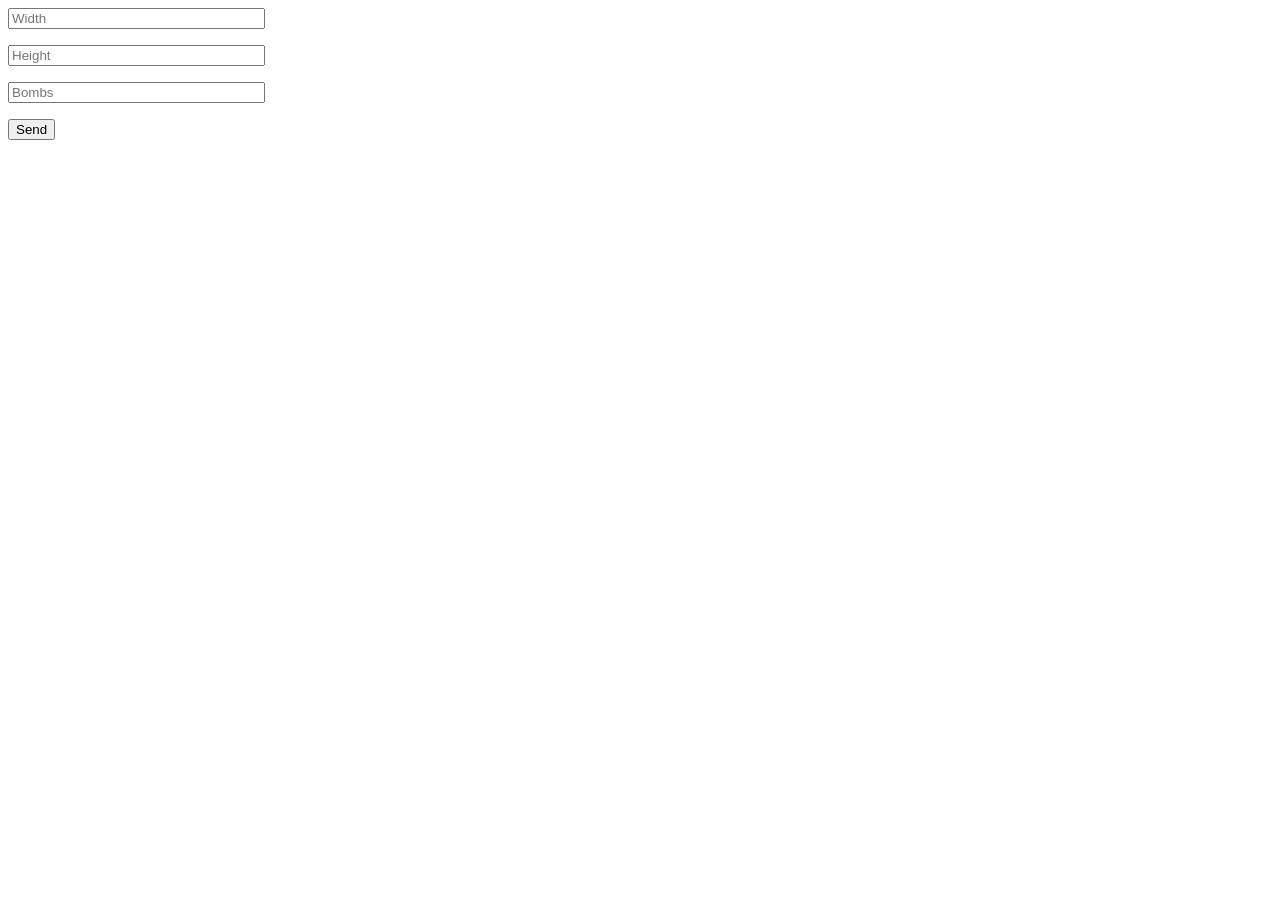
<file: rubbish/saper_post.html>
<!DOCTYPE html>
<html lang="en">
<head>
    <meta charset="UTF-8">
    <meta http-equiv="X-UA-Compatible" content="IE=edge">
    <meta name="viewport" content="width=device-width, initial-scale=1.0">
    <title>Document</title>
</head>
<body>
    <form action="/saper" method="post">
        <input name="width" type="text" size = "30" placeholder = "Width">
        <p><input name="height" type="text" size = "30" placeholder = "Height">
        <p><input name="bombs" type="text" size = "30" placeholder = "Bombs">
        <p><input type="submit" value="Send">
    </form>
</body>
</html>
</file>
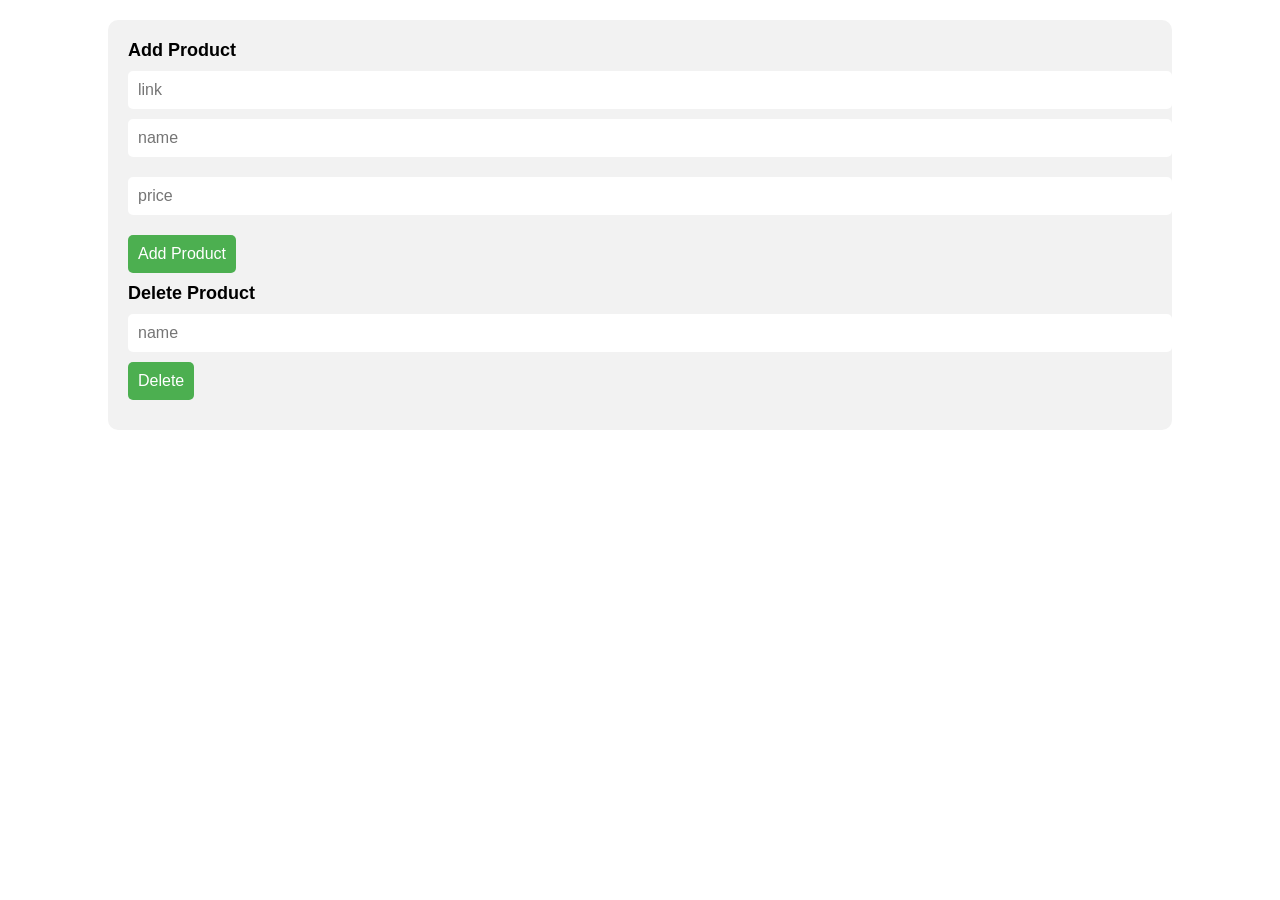
<file: templates/add_product.html>
<!DOCTYPE html>
<html lang="en">
<head>
    <meta charset="UTF-8">
    <meta http-equiv="X-UA-Compatible" content="IE=edge">
    <meta name="viewport" content="width=device-width, initial-scale=1.0">
    <title>Document</title>
    <style>
        body {
            font-family: Arial, sans-serif;
            margin: 0;
            padding: 0;
          }
          
          form {
            width: 80%;
            margin: auto;
            background-color: #f2f2f2;
            padding: 20px;
            border-radius: 10px;
            margin-top: 20px;
          }
          
          input[type="text"] {
            padding: 10px;
            font-size: 16px;
            border-radius: 5px;
            border: none;
            width: 100%;
            margin-bottom: 10px;
          }
          
          input[type="submit"] {
            background-color: #4CAF50;
            color: white;
            padding: 10px;
            font-size: 16px;
            border: none;
            border-radius: 5px;
            cursor: pointer;
          }
          
          input[type="submit"]:hover {
            background-color: #3e8e41;
          }
          
          p {
            margin: 0;
            padding: 0;
            font-size: 18px;
            font-weight: bold;
            margin-bottom: 10px;
          }
    </style>
</head>
<body>
    <form action="/products" method="post">
        <p>Add Product</p>
        <input name="link" type="text" size="30" placeholder="link">
        <p><input name="name" type="text" size="30" placeholder="name">
        <p><input name="price" type="text" size="30" placeholder="price">
        <p><input type="submit" value="Add Product">
        <p>Delete Product</p>
        <input name="delete_name" type="text" size="30" placeholder="name">
        <p><input type="submit" value="Delete">
    </form>
</body>
</html>
</file>
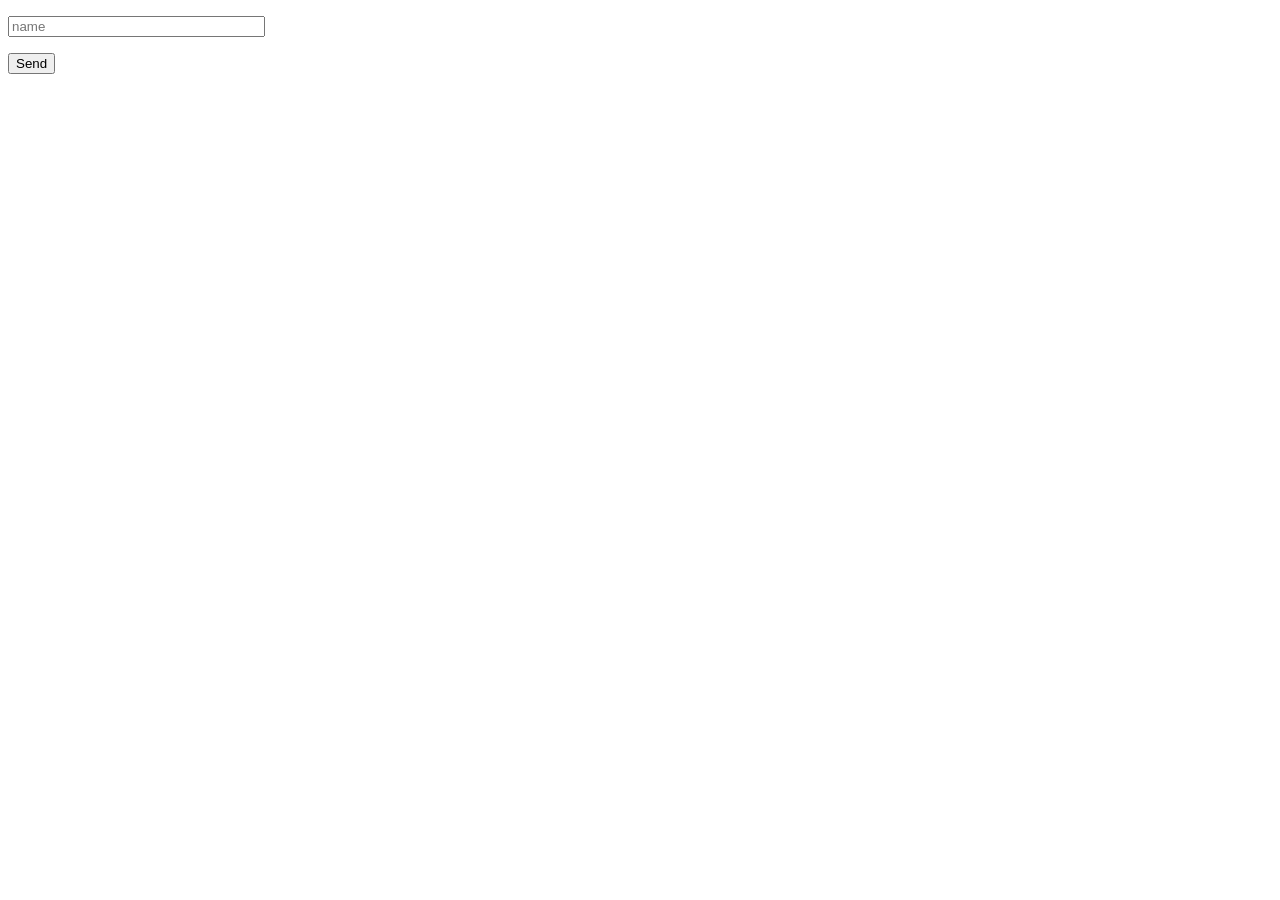
<file: templates/delete_product.html>
<!DOCTYPE html>
<html lang="en">
<head>
    <meta charset="UTF-8">
    <meta http-equiv="X-UA-Compatible" content="IE=edge">
    <meta name="viewport" content="width=device-width, initial-scale=1.0">
    <title>Document</title>
</head>
<body>
    <form action="/products" method="post">

        <p><input name="name" type="text" size = "30" placeholder = "name">
        <p><input type="submit" value="Send">
    </form>
</body>
</html>
</file>
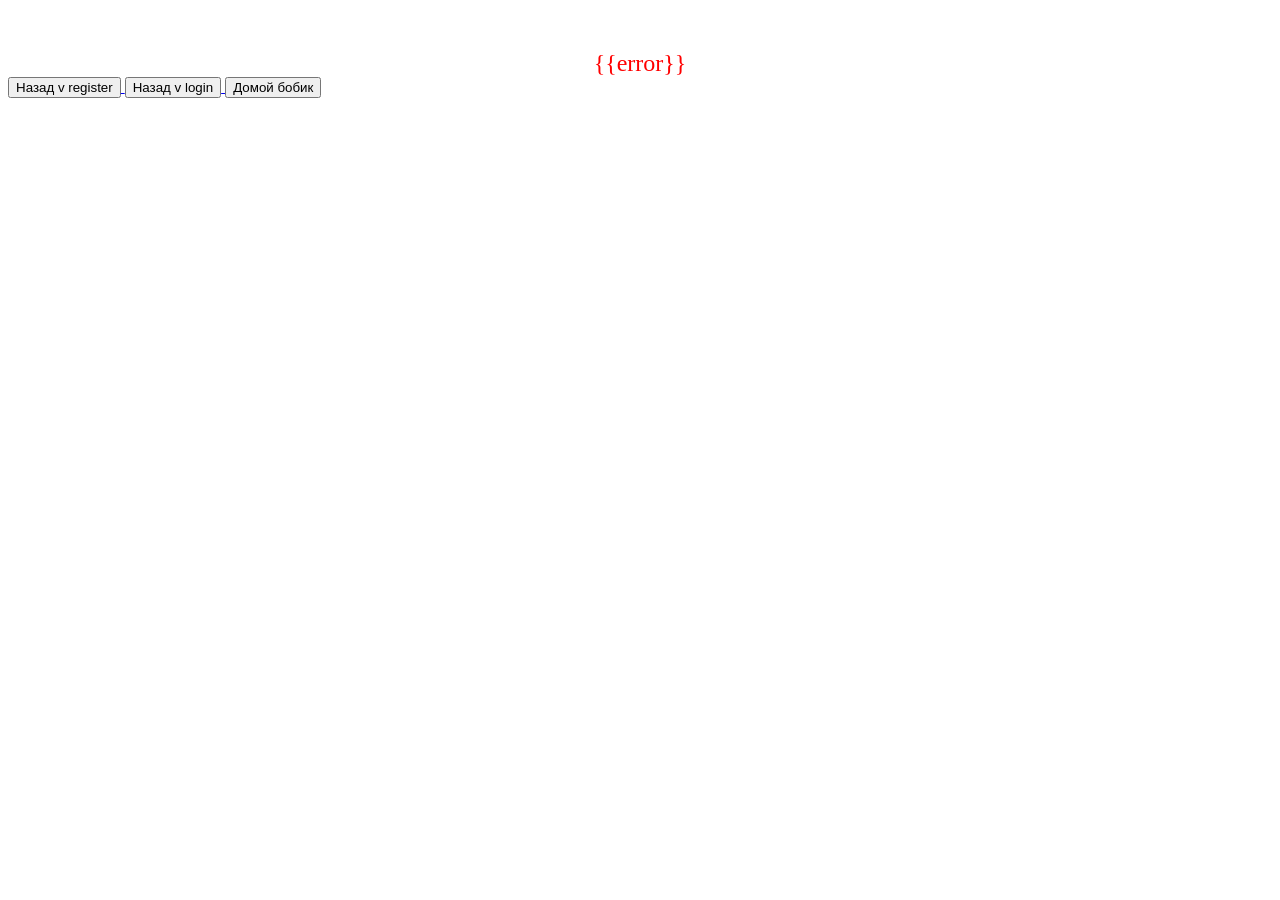
<file: templates/error_notification.html>
<!DOCTYPE html>
<html>
  <head>
    <title>Email уже существует</title>
    <style>
      /* стили для сообщения об ошибке */
      .error-message {
        font-size: 24px;
        color: red;
        text-align: center;
        margin-top: 50px;
      }
    </style>
  </head>
  <body>
    <div class="error-message">{{error}}</div>
    <a href="/register"><button> Назад v register </button> </a>
    <a href="/login"><button> Назад v login </button> </a>
    <a href="/"><button> Домой бобик </button> </a>
  </body>
</html>
</file>
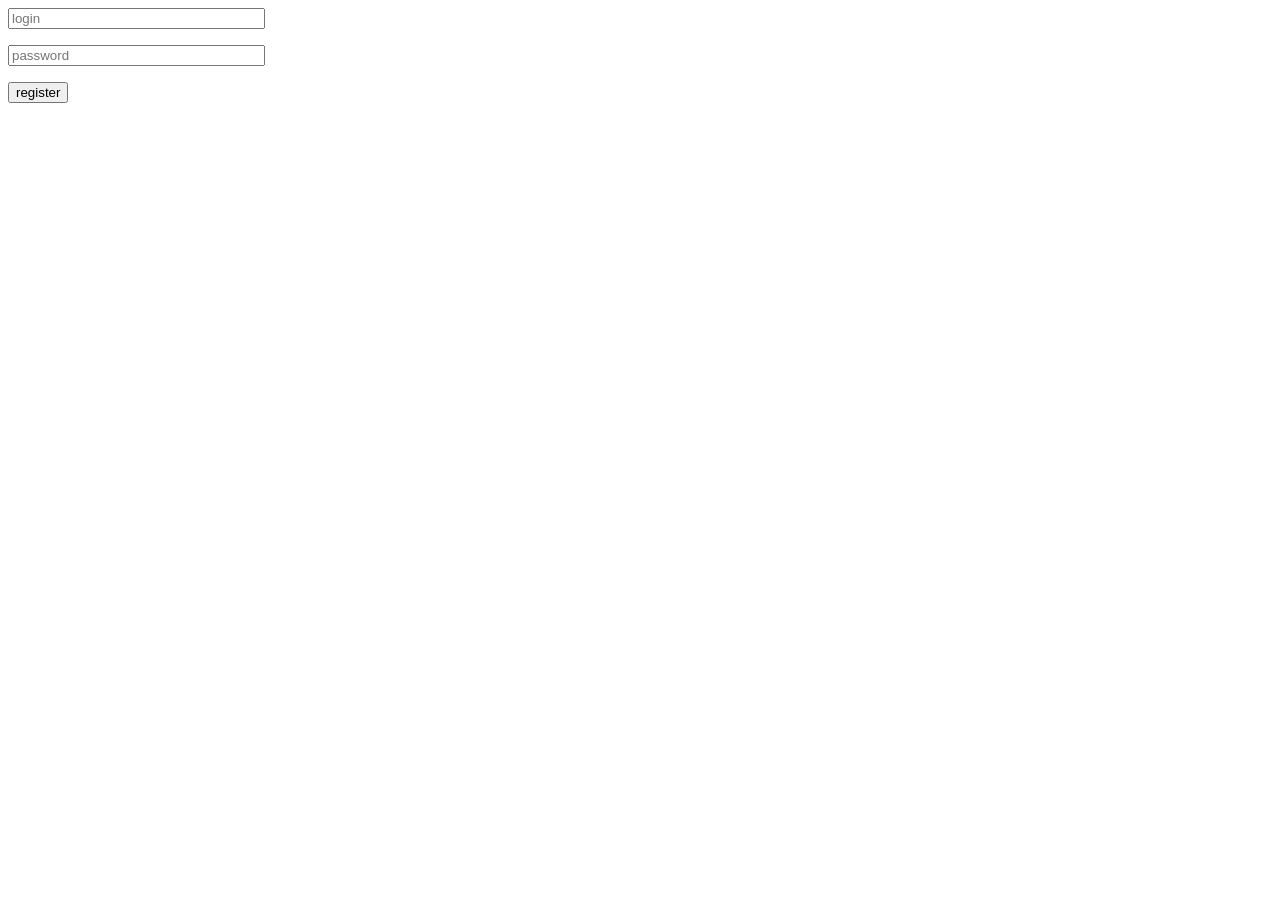
<file: templates/login.html>
<!DOCTYPE html>
<html lang="en">
<head>
    <meta charset="UTF-8">
    <meta http-equiv="X-UA-Compatible" content="IE=edge">
    <meta name="viewport" content="width=device-width, initial-scale=1.0">
    <title>Document</title>
</head>
<body>
    <form action="/" method="post">
    <input name="login" type="text" size="30" placeholder="login">
    <p><input name="password" type="text" size="30" placeholder="password">
    <p><input type="submit" value="register">
    </form>
</body>
</html>
</file>
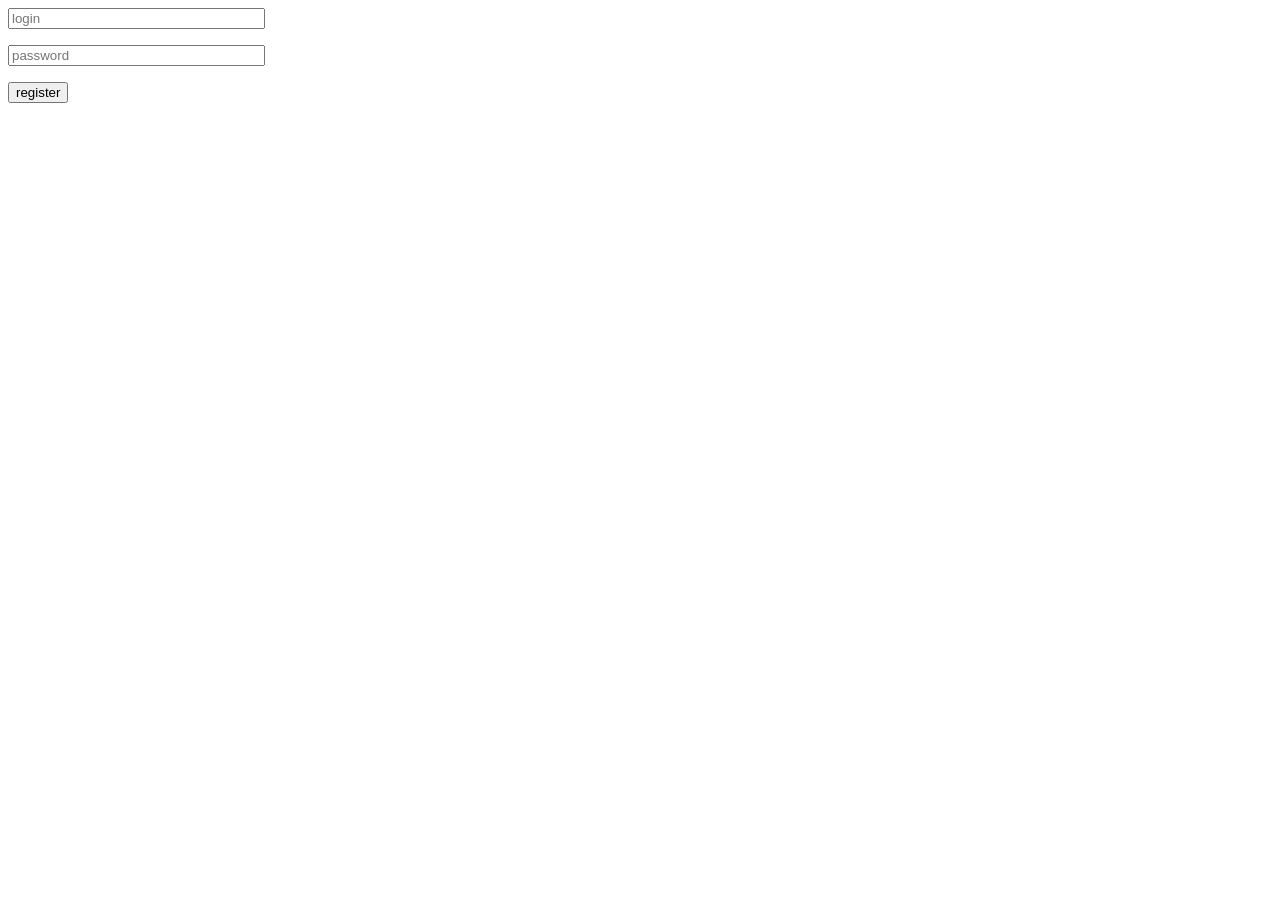
<file: templates/register.html>
<!DOCTYPE html>
<html lang="en">
<head>
    <meta charset="UTF-8">
    <meta http-equiv="X-UA-Compatible" content="IE=edge">
    <meta name="viewport" content="width=device-width, initial-scale=1.0">
    <title>Document</title>
</head>
<body>
    <form action="/register_validation" method="post">
    <input name="login" type="text" size="30" placeholder="login">
    <p><input name="password" type="text" size="30" placeholder="password">
    <p><input type="submit" value="register">
    </form>
</body>
</html>
</file>
